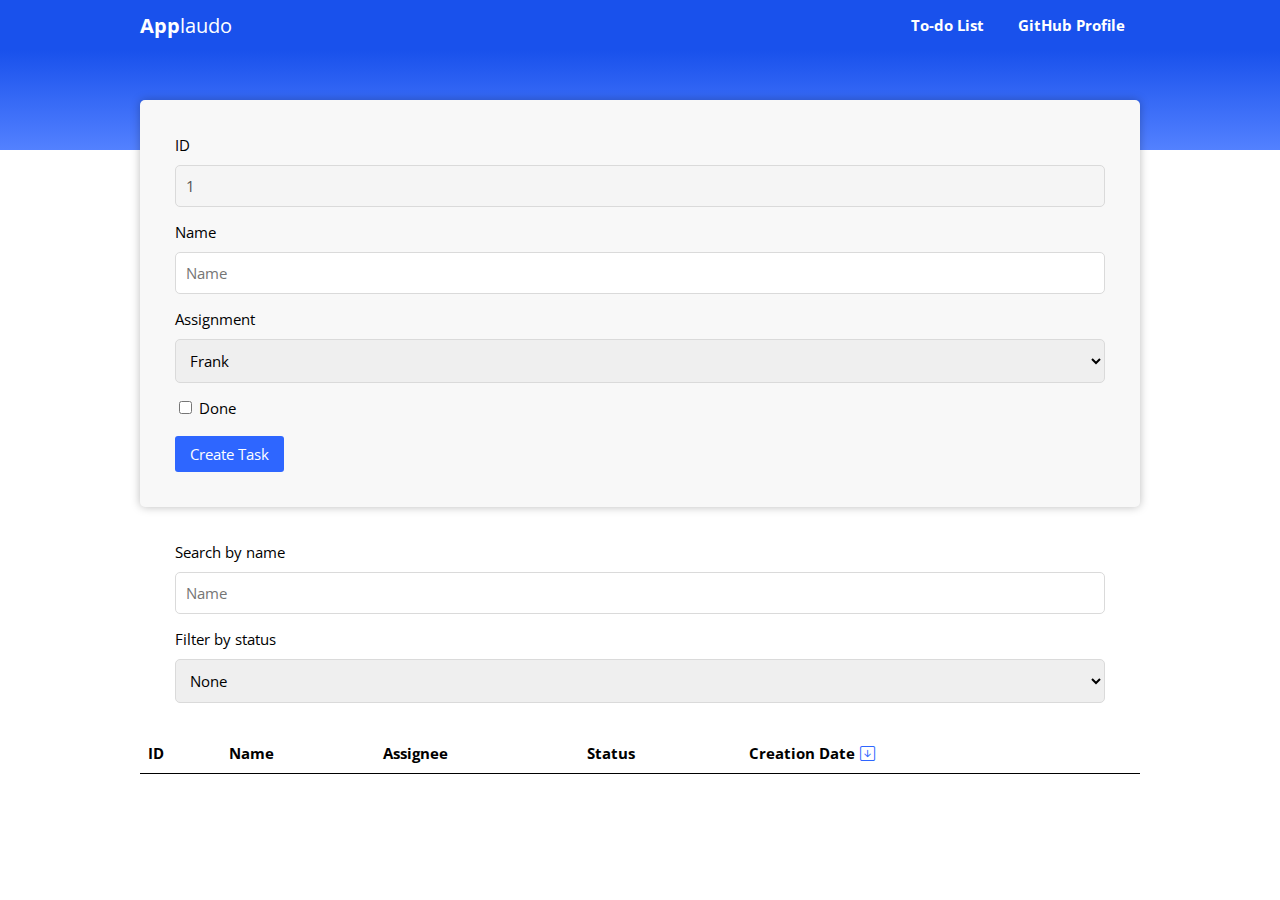
<file: Index.html>
<!DOCTYPE html>
<html lang="en">
  <head>
    <meta charset="UTF-8" />
    <meta http-equiv="X-UA-Compatible" content="IE=edge" />
    <meta name="viewport" content="width=device-width, initial-scale=1.0" />
    <title>HW | To-do List</title>
    <link rel="preconnect" href="https://fonts.googleapis.com" />
    <link rel="preconnect" href="https://fonts.gstatic.com" crossorigin />
    <link
      rel="stylesheet"
      href="https://cdn.jsdelivr.net/npm/bootstrap-icons@1.5.0/font/bootstrap-icons.css"
    />
    <link
      href="https://fonts.googleapis.com/css2?family=Open+Sans:wght@400;700&display=swap"
      rel="stylesheet"
    />
    <link rel="stylesheet" type="text/css" href="css/styles.css" />
  </head>

  <body>
    <header>
      <nav class="nav">
        <div class="container nav-container">
          <a class="logo" href="Index.html"><span>App</span>laudo</a>
          <ul>
            <li class="nav-item">
              <a href="Index.html" class="nav-link">To-do List</a>
            </li>
            <li class="nav-item">
              <a href="github.html" class="nav-link">GitHub Profile</a>
            </li>
          </ul>
        </div>
      </nav>
    </header>
    <main id="main-section">
      <div class="top-space"></div>
      <div class="container form-div">
        <form id="add-task-form" method="POST">
          <div>
            <label class="label" for="id-field">ID</label>
            <input
              class="input"
              id="id-field"
              type="text"
              placeholder="ID"
              readonly
              disabled
            />
          </div>
          <div>
            <label class="label" for="name-field">Name</label>
            <input
              class="input"
              id="name-field"
              type="text"
              placeholder="Name"
            />
          </div>
          <div>
            <label class="label" for="assignee-select">Assignment</label>
            <select class="input" id="assignee-select">
              <option>Frank</option>
              <option>John</option>
              <option>Alice</option>
              <option>Mary</option>
            </select>
          </div>
          <div class="checkbox-div">
            <input
              class="checkbox"
              type="checkbox"
              name="checkbox"
              id="checkbox"
            />
            <label for="checkbox"> Done </label>
          </div>
          <input
            id="create-task-button"
            class="button"
            type="submit"
            value="Create Task"
          />
        </form>
      </div>
    </main>
    <section class="container" id="table-section">
      <div class="filters-div">
        <form id="table-form" method="POST">
          <div>
            <label class="label" for="search-field">Search by name</label>
            <input
              class="input"
              id="search-field"
              type="text"
              placeholder="Name"
            />
          </div>
          <div>
            <label class="label" for="filter-field">Filter by status</label>
            <select class="input" id="filter-field">
              <option>None</option>
              <option>Pending</option>
              <option>Done</option>
            </select>
          </div>
        </form>
        <form class="edit-form" id="edit-task-form" method="POST">
          <input class="input" id="edit-id-field" readonly disabled />
          <input class="input" id="edit-name-field" />
          <select class="input" id="edit-assignee-field">
            <option>Frank</option>
            <option>John</option>
            <option>Alice</option>
            <option>Mary</option>
          </select>
          <div class="checkbox-div">
            <input
              class="checkbox-edit"
              type="checkbox"
              name="edit-checkbox"
              id="edit-checkbox"
            />
            <label class="edit-label" for="edit-checkbox"> Done </label>
          </div>
          <input class="button edit-button" type="submit" value="Edit Task" />
        </form>
      </div>
      <div class="table-div">
        <table class="table">
          <thead>
            <tr class="table-head">
              <th class="table-cell">ID</th>
              <th class="table-cell">Name</th>
              <th class="table-cell">Assignee</th>
              <th class="table-cell">Status</th>
              <th class="table-cell date-cell">
                Creation Date
                <a href="#" id="sort-button"
                  ><i class="bi bi-arrow-down-square"></i
                ></a>
              </th>
              <th class="table-cell"></th>
            </tr>
          </thead>
          <tbody id="table-body"></tbody>
        </table>
      </div>
    </section>

    <script src="js/toDoList.js"></script>
  </body>
</html>
</file>
<file: css/styles.css>
html {
  box-sizing: border-box;
}

*,
*:before,
*:after {
  box-sizing: inherit;
}

body {
  font-family: 'Open Sans', sans-serif;
  font-size: 15px;
  margin: 0;
}

img {
  max-width: 100%;
}

.container {
  width: 95%;
  max-width: 1000px;
  margin: 0 auto;
}

@media (min-width: 480px) {
  .container {
    width: 85%;
  }
}

.nav {
  background-color: #1951ec;
}

.nav-github {
  background-color: #15161d;
}

.nav-container {
  display: flex;
  flex-direction: column;
  align-items: center;
}

@media (min-width: 480px) {
  .nav-container {
    flex-direction: row;
    justify-content: space-between;
  }
}

.logo {
  text-decoration: none;
  color: #ffffff;
  font-size: 20px;
  margin: 20px 0;
}

@media (min-width: 480px) {
  .logo {
    margin: 0;
  }
}

.logo span {
  font-weight: bold;
}

.nav ul {
  width: 100%;
  list-style: none;
  padding: 0;
  margin: 0;
}

@media (min-width: 480px) {
  .nav ul {
    width: unset;
  }
}

.nav ul li {
  display: block;
}

@media (min-width: 480px) {
  .nav ul li {
    display: inline-block;
  }
}

.nav ul li a {
  display: block;
  text-align: center;
  color: #ffffff;
  text-decoration: none;
  padding: 15px;
  font-weight: bold;
}

.nav ul li a:hover {
  cursor: pointer;
  background-color: #ffffff;
  color: #2e66ff;
}

.top-space {
  background-image: linear-gradient(to bottom, #1951ec 0%, #5381ff 100%);
  height: 100px;
}

.top-space-github {
  background-image: linear-gradient(to bottom, #15161d 0%, #2b2d3a 100%);
  height: 140px;
}

.form-div {
  background-color: #f8f8f8;
  padding: 35px;
  border-radius: 5px;
  margin-top: -50px;
  box-shadow: 0px 0px 10px #00000044;
}

.filters-div {
  padding: 35px 35px 15px 35px;
}

.table-div {
  margin-bottom: 20px;
}

.label {
  margin-bottom: 10px;
  display: block;
}

.github-label {
  color: white;
}

.input {
  font-family: 'Open Sans', sans-serif;
  font-size: 15px;
  margin-bottom: 15px;
  padding: 10px;
  width: 100%;
  border-radius: 5px;
  border: 1px solid #dadada;
}

.github-input:focus {
  outline: 1px solid rgb(0, 0, 0);
}

.checkbox-div {
  margin-bottom: 10px;
}

.button {
  font-family: 'Open Sans', sans-serif;
  font-size: 15px;
  padding: 8px 15px;
  margin-top: 8px;
  color: #ffffff;
  background-color: #2e66ff;
  border: none;
  border-radius: 3px;
  width: 100%;
}

.bisabled-button {
  background-color: rgb(218, 218, 218);
}

@media (min-width: 480px) {
  .bisabled-button,
  .button {
    width: unset;
  }
}

.edit-button {
  background-color: #ffffff;
  color: #2e66ff;
  font-weight: bold;
}

.button:hover {
  cursor: pointer;
  background-color: #114df5;
}

.edit-button:hover {
  background-color: #dddddd;
}

.readonly {
  background-color: #e9e8e8;
}

table {
  border-collapse: collapse;
}

.table {
  width: 100%;
  text-align: left;
  border: none;
}

.table-head {
  border-bottom: 1px solid black;
}

.table-cell {
  padding: 10px 8px 10px 8px;
}

.table-row:nth-child(odd) {
  background-color: #eeeeee;
}

.table-row:nth-child(even) {
  background-color: #f8f8f8;
}

.delete-link {
  font-weight: bold;
  text-decoration: none;
  color: #2e66ff;
  margin-right: 20px;
  font-size: 18px;
}

.edit-link {
  font-weight: bold;
  color: #2e66ff;
}

.edit-form {
  background-color: #2e66ffe5;
  padding: 35px;
  border-radius: 5px;
  margin-top: 10px;
}

.edit-label {
  color: white;
  font-weight: bold;
}

.bi {
  color: #2e66ff;
}

.date-cell {
  display: flex;
  gap: 5px;
  align-items: center;
}

.bi-github {
  color: #ffffff;
  font-size: 35px;
}

.github-form-label {
  padding: 35px;
}

.github-button {
  background-color: #ffffff;
  color: #000000;
}

.github-button:hover {
  background-color: #dddddd;
}

.user-card {
  padding: 30px 35px;
}

.user-card img {
  max-width: 60%;
}

@media (min-width: 768px) {
  .user-card img {
    max-width: 70%;
  }
}

@media (min-width: 768px) {
  .user-card {
    display: grid;
    grid-template-columns: 35% 65%;
    column-gap: 35px;
  }
}

.user-profile {
  text-align: center;
}

.user-img {
  border-radius: 50%;
}

.user-name {
  text-align: center;
  font-weight: bold;
  font-size: 25px;
  margin: 15px 0 0 0;
}

.user-login {
  color: rgb(143, 142, 142);
  text-align: center;
  margin: 0;
  font-size: 17px;
}

.user-profile-link {
  text-decoration: none;
  display: inline-block;
  background-color: rgb(228, 228, 228);
  color: #1f1f1f;
  padding: 6px 50px;
  width: 100%;
  text-align: center;
  border-radius: 5px;
  border: 1px solid rgb(199, 199, 199);
  margin-top: 15px;
  margin-bottom: 5px;
}

@media (min-width: 480px) {
  .user-profile-link {
    width: unset;
  }
}

@media (min-width: 768px) {
  .user-profile-link {
    width: 100%;
  }
}

.user-profile-link:hover {
  background-color: rgb(219, 219, 219);
}

.user-follows {
  display: flex;
  gap: 10px;
  justify-content: center;
  align-items: center;
}

.user-follows p {
  margin: 7px 0;
}

.bi-people {
  color: #15161d;
  font-size: 20px;
}

.user-stars {
  text-align: center;
  margin: 0;
}

.bi-star {
  color: #15161d;
  font-size: 16px;
}

.user-date {
  text-align: center;
}

.bi-journal-album,
.bi-geo-alt,
.bi-link-45deg,
.bi-building,
.bi-diagram-2,
.bi-eye {
  color: #000000;
}

.bi-diagram-2,
.bi-eye {
  font-size: 19px;
}

.show-link {
  display: inline-block;
  background-color: #959595;
  color: white;
  text-decoration: none;
  padding: 10px 25px;
  border-radius: 5px;
}

.show-link:hover {
  background-color: rgb(110, 110, 110);
}

.repository-card {
  color: rgba(0, 0, 0, 0.746);
  padding: 9px 19px;
  margin-bottom: 15px;
  border: 1px solid rgb(200, 200, 200);
  border-radius: 5px;
}

.repository-link {
  font-size: 17px;
  font-weight: bold;
  text-decoration: none;
  color: rgb(48, 48, 245);
  display: inline-block;
  margin-top: 15px;
}

.repository-link:hover {
  text-decoration: underline;
}

.repository-details {
  display: flex;
  gap: 20px;
}

@media (min-width: 480px) {
  .repository-details {
    gap: 25px;
  }
}

.repository-detail {
  display: flex;
  align-items: center;
  gap: 6px;
}

.user-to-show-card {
  padding: 10px 10px;
  margin-top: 15px;
  background-color: #f3f3f3;
  line-height: 35px;
  display: grid;
  grid-template-columns: 20% 80%;
  column-gap: 30px;
  align-items: center;
  border: 1px solid #e9e9e9;
  border-radius: 2px;
}

.user-to-show-card p {
  margin: 0;
}

.user-to-show-card .user-follows {
  justify-content: left;
}

.show-user {
  text-decoration: none;
  color: rgb(48, 48, 245);
  font-weight: bold;
  font-size: 20px;
}

.show-user:hover {
  text-decoration: underline;
}

.error-div {
  color: #afafaf;
  font-weight: bold;
  font-size: 22px;
  text-align: center;
}

.error-div p {
  margin: 25px 0 0 0;
}

.bi-x-square {
  color: #afafaf;
  font-size: 50px;
}
</file>
